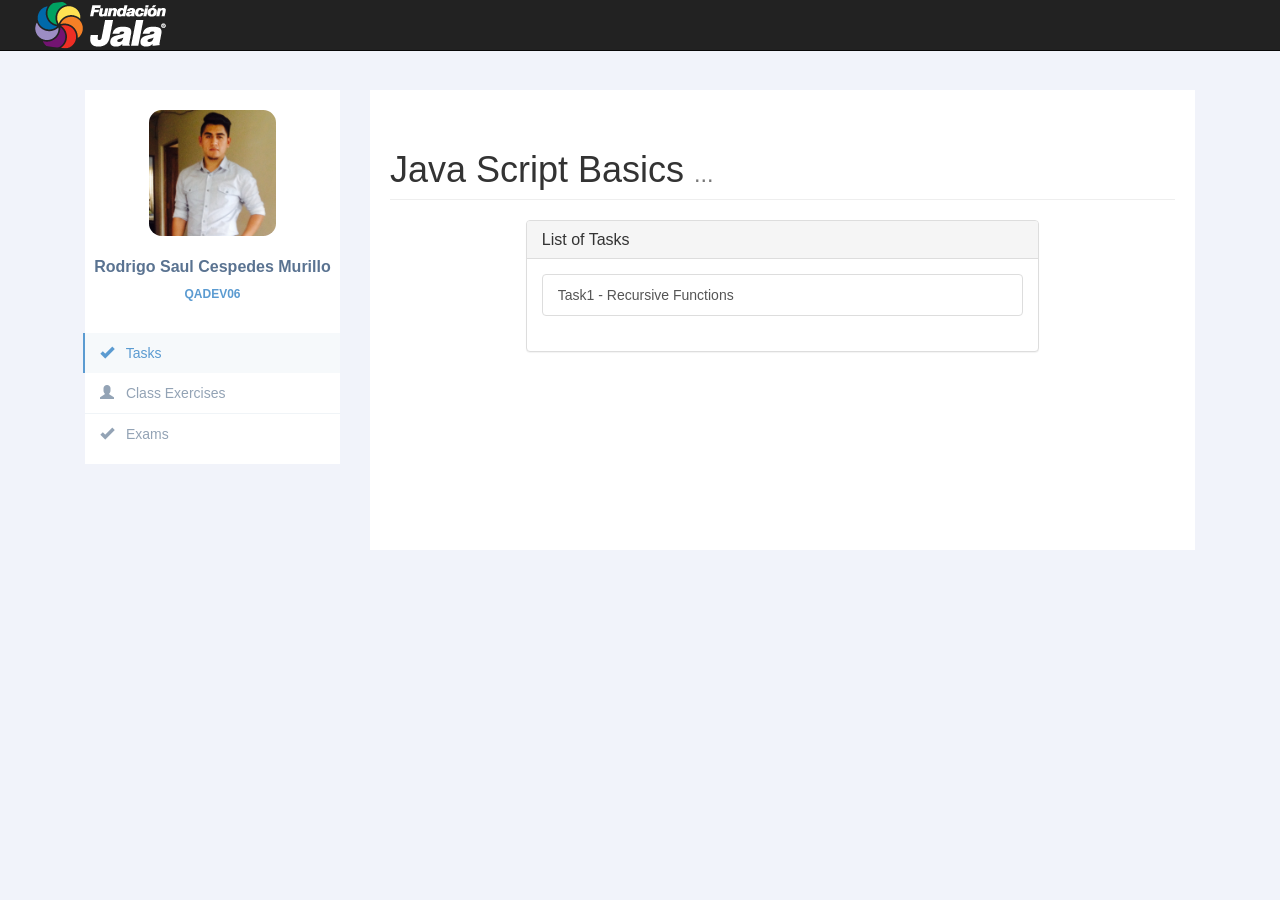
<file: index.html>
<!DOCTYPE html>
<html lang="en">

<head>
    <meta charset="UTF-8">
    <title>Java Script</title>
    <link href="styles/css/bootstrap.min.css" rel="stylesheet">
    <link href="styles/css/thumbnail-gallery.css" rel="stylesheet">

</head>
<body>

<div id="wrapper">
    <nav class="navbar navbar-inverse navbar-fixed-top">
        <div class="navbar-header">
            <div class="row">
                <div class="col-md-3">
                    <img src="styles/img/jala.png" alt="..." class="img-circle">
                </div>
            </div>
        </div>
     </nav>
     <div id="page-wrapper">
         <div class="container-fluid">
             <div class="container">
                 <div class="row profile">
                     <div class="col-md-3">
                         <div class="profile-sidebar">
                             <div class="profile-userpic">
                                 <img src="styles/img/Rodrigo.png" class="img-responsive" alt="">
                             </div>
                             <div class="profile-usertitle">
                                 <div class="profile-usertitle-name">
                                     Rodrigo Saul Cespedes Murillo
                                 </div>
                                 <div class="profile-usertitle-job">
                                     QADEV06
                                 </div>
                             </div>
                             <div class="profile-usermenu">
                                 <ul class="nav">
                                     <li class="active">
                                         <a href="#">
                                             <i class="glyphicon glyphicon-ok"></i>
                                             Tasks </a>
                                     </li>
                                     <li>
                                         <a href="Pages/Exercises.html">
                                             <i class="glyphicon glyphicon-user"></i>
                                             Class Exercises </a>
                                     </li>
                                     <li>
                                         <a href="#" target="_blank">
                                             <i class="glyphicon glyphicon-ok"></i>
                                             Exams </a>
                                     </li>
                                 </ul>
                             </div>
                             <!-- END MENU -->
                         </div>
                     </div>
                     <div class="col-md-9">
                         <div class="profile-content">
                             <h1 class="page-header">
                                 Java Script Basics <small>...</small>
                             </h1>
                             <div class="row">
                                 <div class="col-md-2"></div>
                                 <div class="col-md-8">
                                     <div class="panel panel-default">
                                         <div class="panel-heading">
                                             <h3 class="panel-title">List of Tasks</h3>
                                         </div>
                                         <div class="panel-body">
                                             <div class="list-group">
                                                 <a href="Pages/PageTasks.html" class="list-group-item">
                                                     Task1 - Recursive Functions</a>
                                             </div>
                                         </div>
                                     </div>
                                 </div>
                                 <div class="col-md-2"></div>
                             </div>
                         </div>
                     </div>
                 </div>
             </div>
         </div>
     </div>
 </div>


 </body>

 </html>
</file>
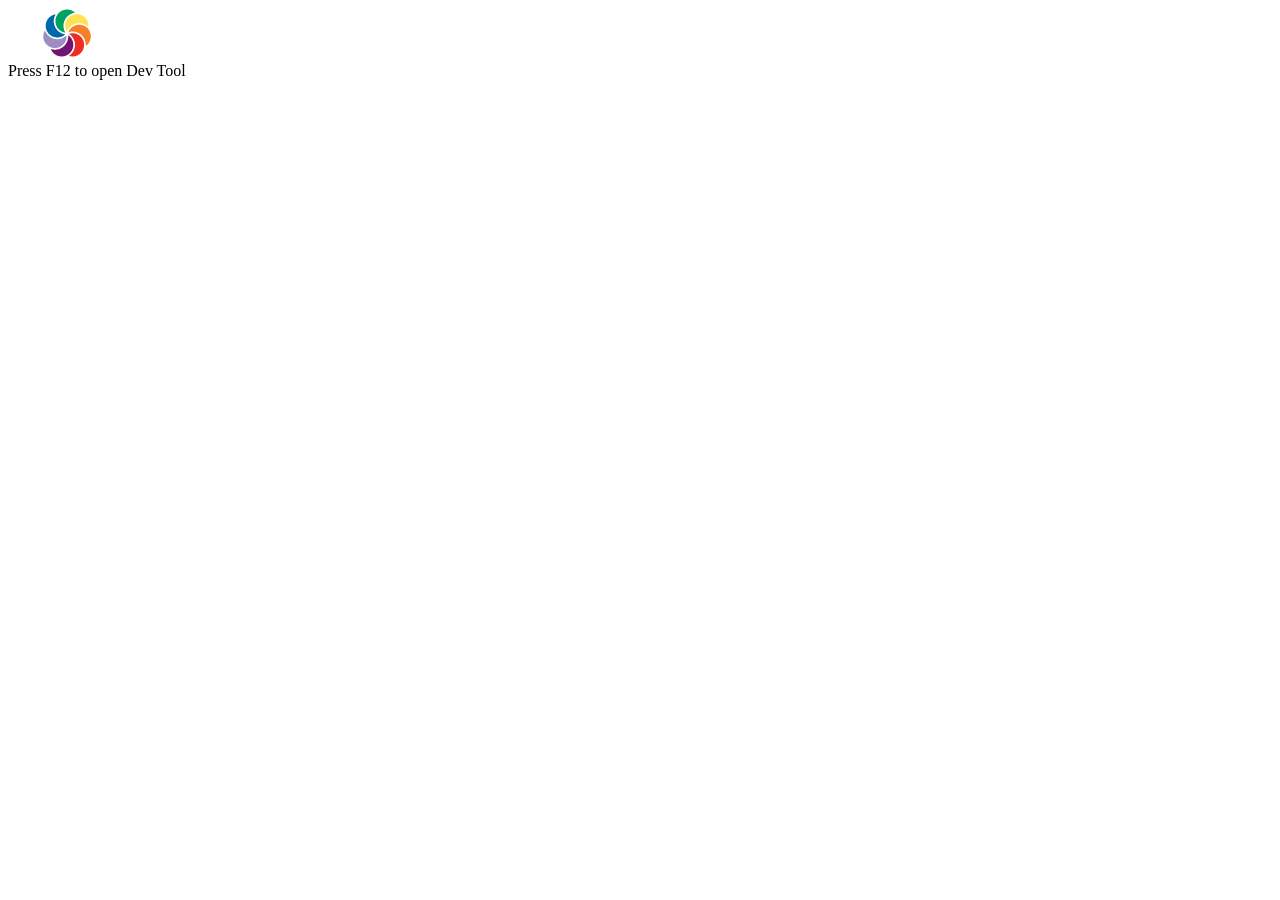
<file: PageTasks.html>
<!DOCTYPE html>
<html>
<head lang="en">
    <meta charset="UTF-8">
    <title>Tasks</title>
    <script src="ClassExercises/1-19.js"></script>
</head>
<body>
<nav class="navbar navbar-inverse navbar-fixed-top">
    <div class="navbar-header">
        <div class="row">
            <div class="col-md-3">
                <img src="styles/img/jala.png" alt="..." class="img-circle">
            </div>
        </div>
    </div>
</nav>

Press F12 to open Dev Tool
</body>
</html>
</file>
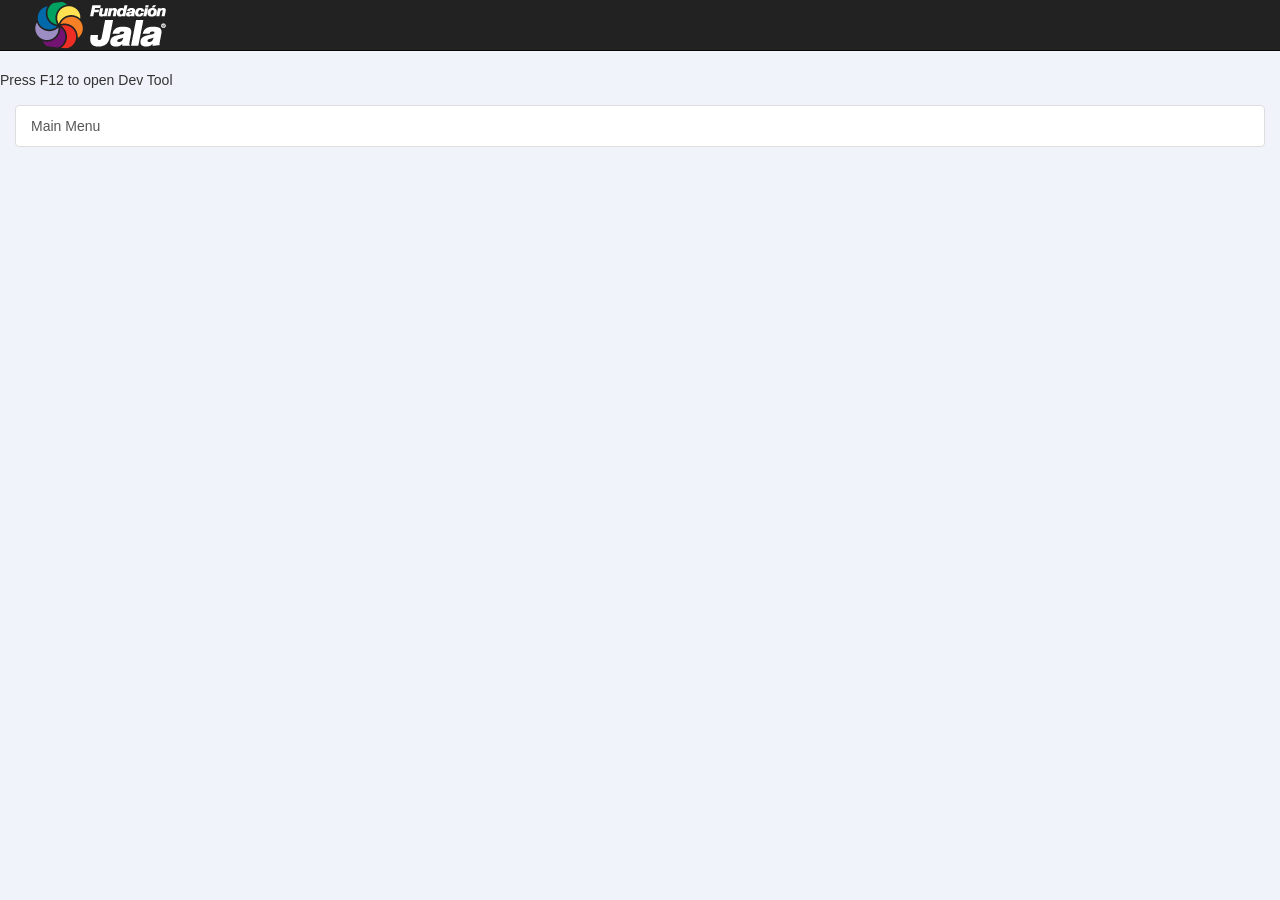
<file: Pages/Exercises.html>
<!DOCTYPE html>
<html>
<head lang="en">
    <meta charset="UTF-8">
    <title>Tasks</title>
    <link href="../styles/css/bootstrap.min.css" rel="stylesheet">
    <link href="../styles/css/thumbnail-gallery.css" rel="stylesheet">


    <script src="../ClassExercises/1-19.js"></script>
    <script src="../ClassExercises/1-25.js"></script>
    <script src="../ClassExercises/1-28.js"></script>
    <script src="../ClassExercises/1-29.js"></script>
    <script src="../ClassExercises/2-01.js"></script>
    <script src="../ClassExercises/2-18.js"></script>
</head>
<body>
<nav class="navbar navbar-inverse navbar-fixed-top">
    <div class="navbar-header">
        <div class="row">
            <div class="col-md-3">
                <img src="../styles/img/jala.png" alt="..." class="img-circle">
            </div>
        </div>
    </div>
</nav>

Press F12 to open Dev Tool


<div class="panel-body">
    <div class="list-group">
        <a href="../index.html" class="list-group-item">
            Main Menu</a>
    </div>
</div>
</body>
</html>
</file>
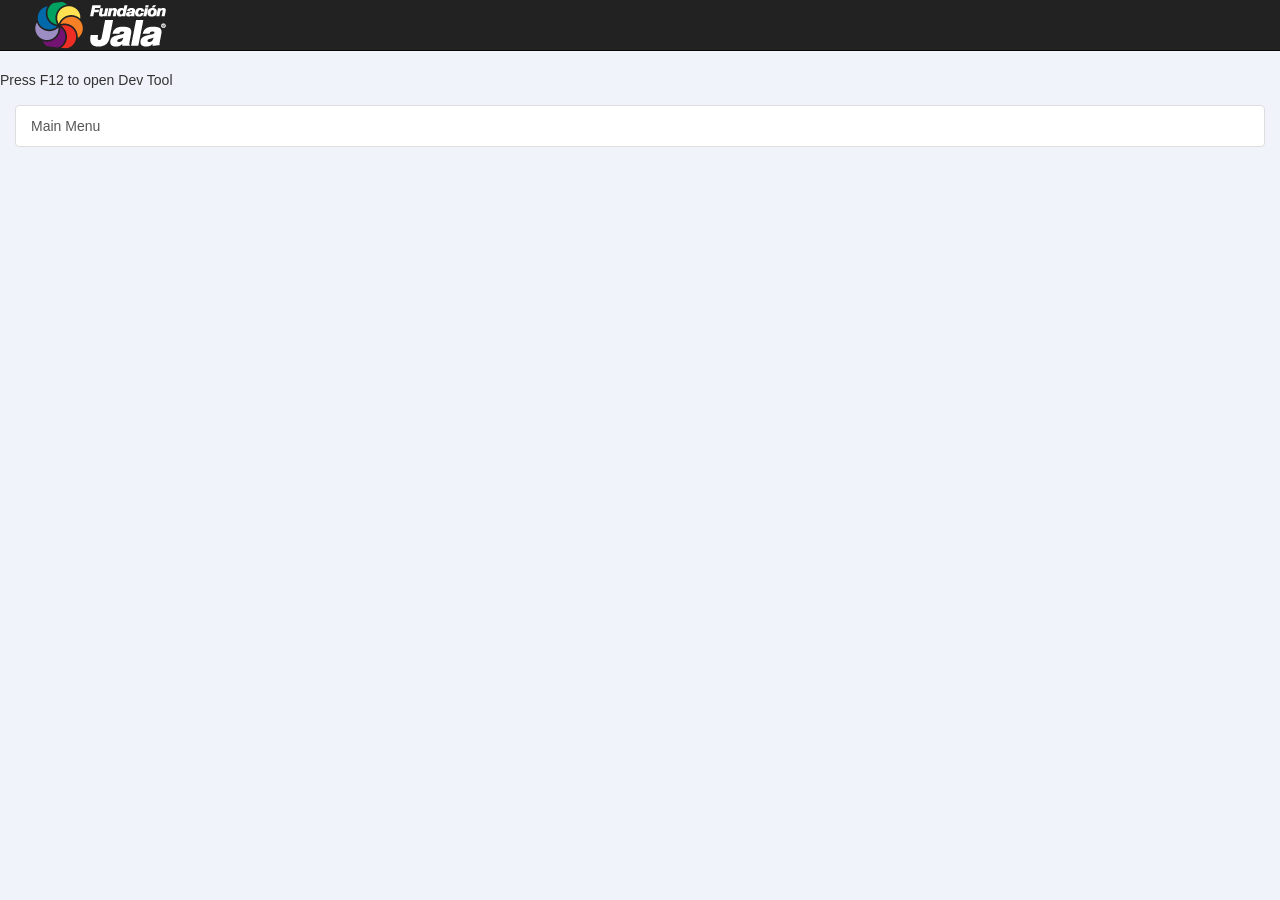
<file: Pages/PageTasks.html>
<!DOCTYPE html>
<html>
<head lang="en">
    <meta charset="UTF-8">
    <title>Tasks</title>
    <link href="../styles/css/bootstrap.min.css" rel="stylesheet">
    <link href="../styles/css/thumbnail-gallery.css" rel="stylesheet">

    <script src="../ClassExercises/2-18.js"></script>
</head>
<body>
<nav class="navbar navbar-inverse navbar-fixed-top">
    <div class="navbar-header">
        <div class="row">
            <div class="col-md-3">
                <img src="../styles/img/jala.png" alt="..." class="img-circle">
            </div>
        </div>
    </div>
</nav>

Press F12 to open Dev Tool

<div class="panel-body">
    <div class="list-group">
        <a href="../index.html" class="list-group-item">
            Main Menu</a>
    </div>
</div>

</body>
</html>
</file>
<file: styles/css/thumbnail-gallery.css>
/*!
 * Start Bootstrap - Thumbnail Gallery HTML Template (http://startbootstrap.com)
 * Code licensed under the Apache License v2.0.
 * For details, see http://www.apache.org/licenses/LICENSE-2.0.
 */

body {
    padding-top: 70px; /* Required padding for .navbar-fixed-top. Change if height of navigation changes. */
}

.thumb {
    margin-bottom: 30px;
}

footer {
    margin: 50px 0;
}

body {
    background: #F1F3FA;
}

/* Profile container */
.profile {
    margin: 20px 0;
}

/* Profile sidebar */
.profile-sidebar {
    padding: 20px 0 10px 0;
    background: #fff;
}

.profile-userpic img {
    float: none;
    margin: 0 auto;
    width: 50%;
    height: 50%;
    -webkit-border-radius: 10% !important;
    -moz-border-radius: 10% !important;
    border-radius: 10% !important;
}

.profile-usertitle {
    text-align: center;
    margin-top: 20px;
}

.profile-usertitle-name {
    color: #5a7391;
    font-size: 16px;
    font-weight: 600;
    margin-bottom: 7px;
}

.profile-usertitle-job {
    text-transform: uppercase;
    color: #5b9bd1;
    font-size: 12px;
    font-weight: 600;
    margin-bottom: 15px;
}

.profile-userbuttons {
    text-align: center;
    margin-top: 10px;
}

.profile-userbuttons .btn {
    text-transform: uppercase;
    font-size: 11px;
    font-weight: 600;
    padding: 6px 15px;
    margin-right: 5px;
}

.profile-userbuttons .btn:last-child {
    margin-right: 0px;
}

.profile-usermenu {
    margin-top: 30px;
}

.profile-usermenu ul li {
    border-bottom: 1px solid #f0f4f7;
}

.profile-usermenu ul li:last-child {
    border-bottom: none;
}

.profile-usermenu ul li a {
    color: #93a3b5;
    font-size: 14px;
    font-weight: 400;
}

.profile-usermenu ul li a i {
    margin-right: 8px;
    font-size: 14px;
}

.profile-usermenu ul li a:hover {
    background-color: #fafcfd;
    color: #5b9bd1;
}

.profile-usermenu ul li.active {
    border-bottom: none;
}

.profile-usermenu ul li.active a {
    color: #5b9bd1;
    background-color: #f6f9fb;
    border-left: 2px solid #5b9bd1;
    margin-left: -2px;
}

/* Profile Content */
.profile-content {
    padding: 20px;
    background: #fff;
    min-height: 460px;
}
</file>
